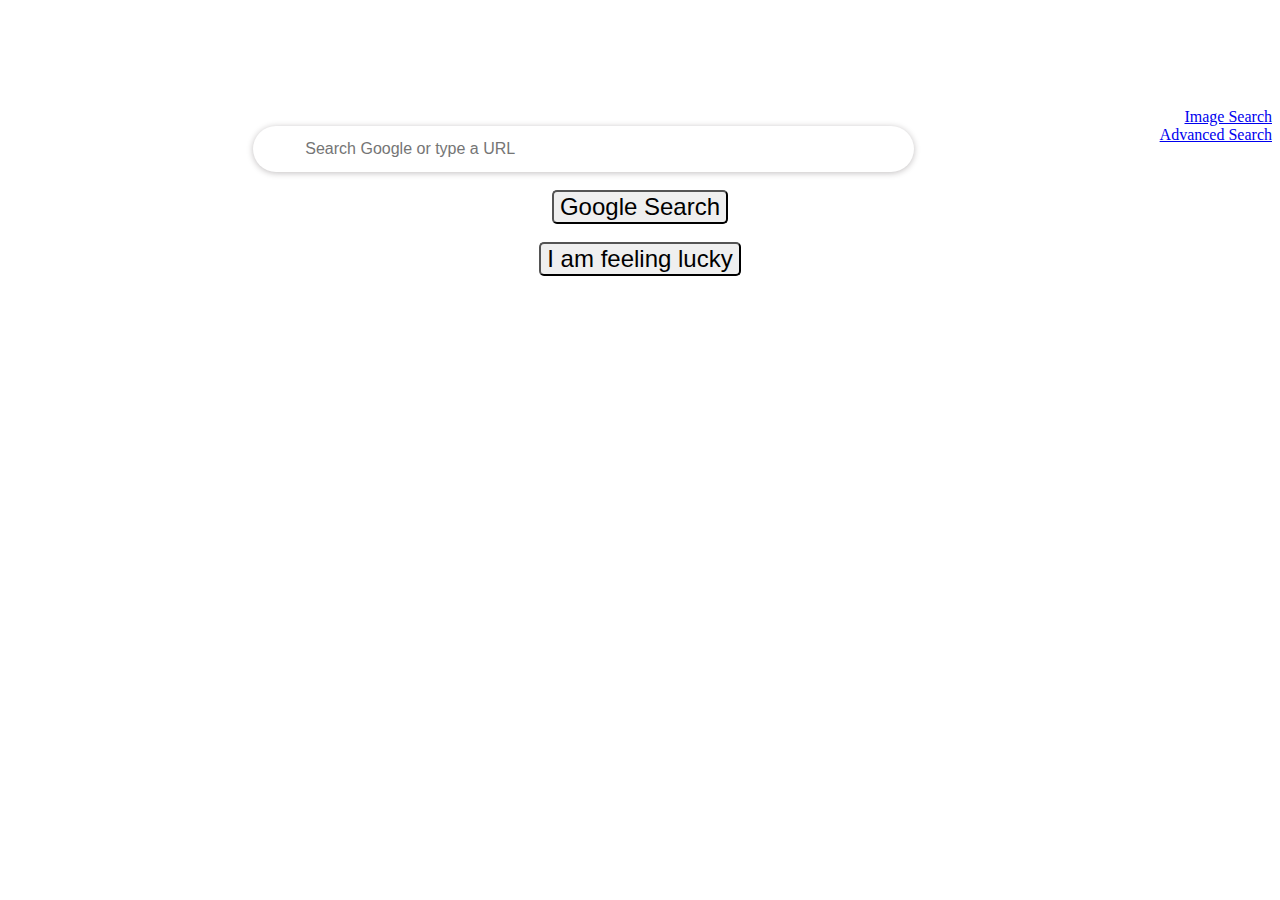
<file: index.html>
<!DOCTYPE html>
<html lang="en">
    <head>
        <title>Google Search</title>
        <link rel="stylesheet" href="styles.css">
    </head>
    <body>
        <a href="GoogleImageSearch.html" style="float: right;">Image Search</a>
        <br>
        <a href="GoogleAdvancedSearch.html" style="float: right;">Advanced Search</a>
        <form action="https://google.com/search">
            <input type="text" name="q" class="center-block" class="input-box" id="realbox" 
            type="search" autocomplete="off" spellcheck="false" aria-live="polite" 
            autofocus placeholder="Search Google or type a URL">
            <br>
            <input class="submit-box" class="center-block" type="submit" value="Google Search">
            <br>
	    <input type="submit" value="I am feeling lucky" name="btnI">
        </form>
    </body>
</html>
</file>
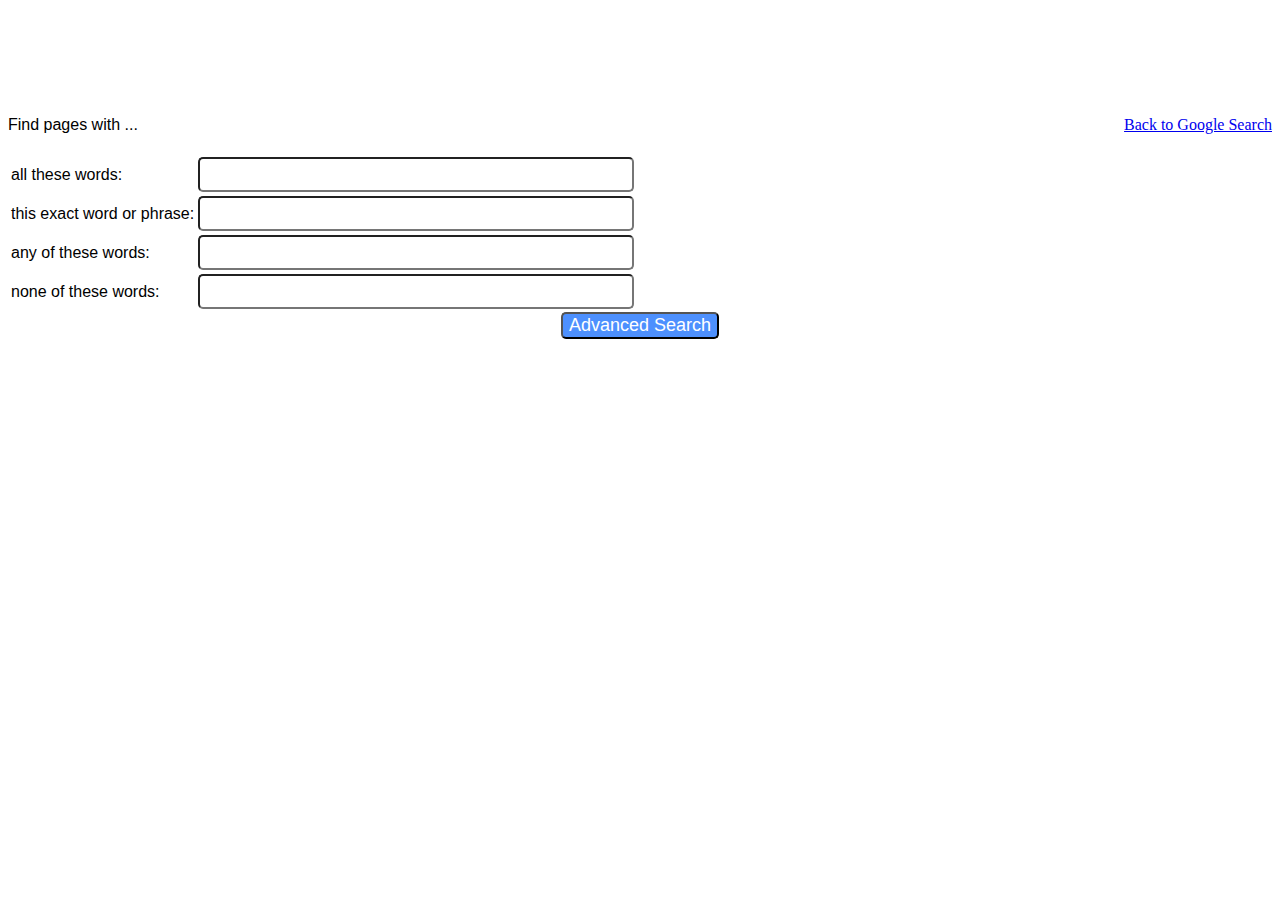
<file: GoogleAdvancedSearch.html>
<!DOCTYPE html>
<html lang="en">
    <head>
        <title>Google Advanced Search</title>
        <link rel="stylesheet" href="styles.css">
    </head>
    <body>
        <a href="index.html" style="float: right;">Back to Google Search</a>
        <p>
            Find pages with ...</p>
        </p>
        <form action="https://google.com/search">
            <table>
            <thead><th></th><th></th></thead>
            <tbody>
            <tr><td>all these words:</td><td><input type="text" name="q" id="adv-search-input"></td></tr>
            <tr><td>this exact word or phrase:</td><td><input type="text" name="as_epq" id="adv-search-input"></td></tr>
            <tr><td>any of these words:</td><td><input type="text" name="as_oq" id="adv-search-input"></td></tr>
            <tr><td>none of these words:</td><td><input type="text" name="as_eq" id="adv-search-input"></td></tr>
            </tbody>
            </table>
            <input type="hidden" name="as_qdr" value="all">
            <input type="submit" value="Advanced Search" style="background: #4D90FE; 
            color: white; font-family: Arial, Helvetica, sans-serif; font-size: 18px; font-weight: normal;">
        </form>
    </body>
</html>
</file>
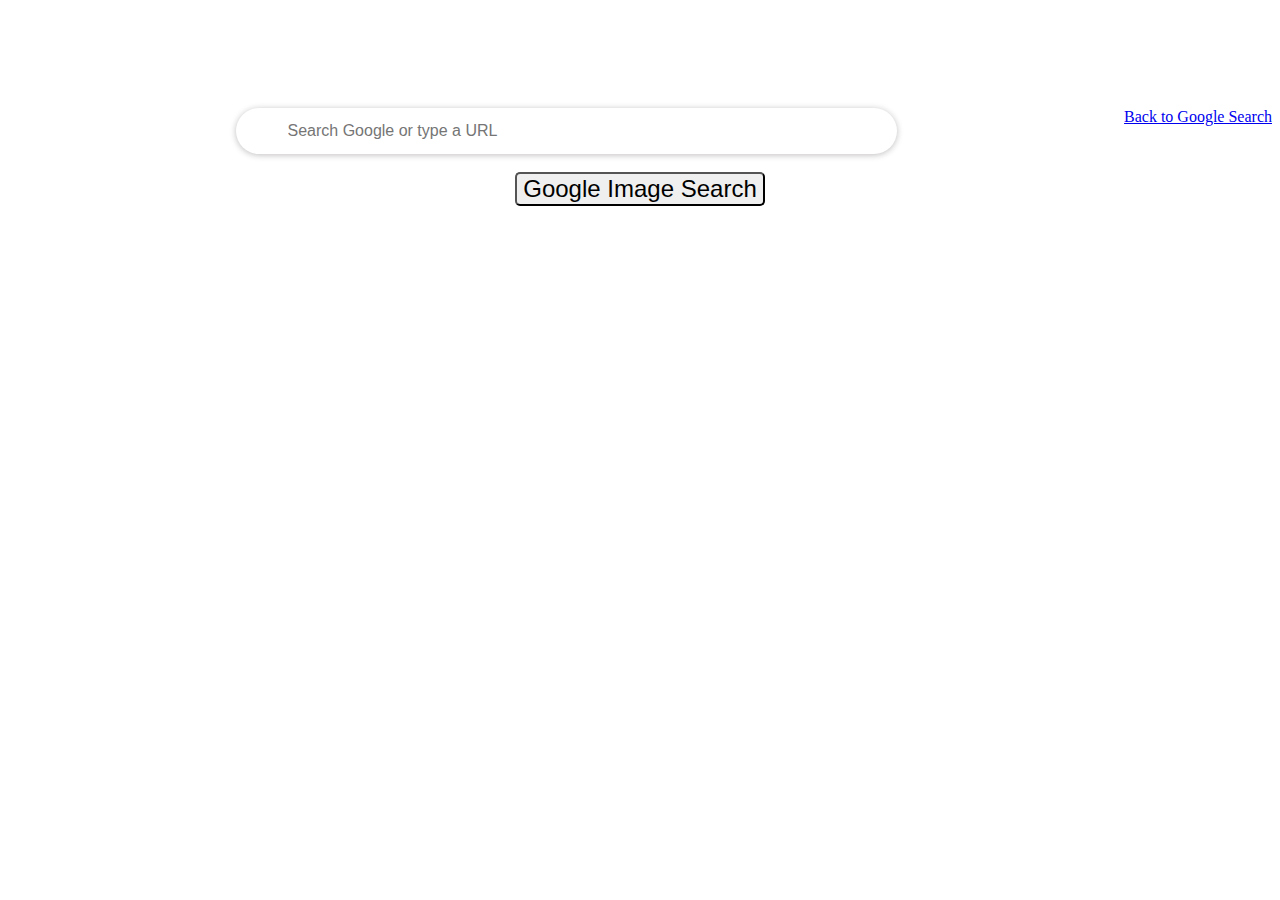
<file: GoogleImageSearch.html>
<!DOCTYPE html>
<html lang="en">
    <head>
        <title>Google Image Search</title>
        <link rel="stylesheet" href="styles.css">
    </head>
    <body>
        <a href="index.html" style="float: right;">Back to Google Search</a>
        <form action="https://images.google.com/images">
            <input type="text" name="q" class="center-block" class="input-box" id="realbox" 
            autocomplete="off" spellcheck="false" aria-live="polite" 
            autofocus placeholder="Search Google or type a URL">
            <br>
            <input class="center-block" type="submit" value="Google Image Search">
        </form>
    </body>
</html>
</file>
<file: styles.css>
.center-block {
    display: block;
    margin-right: auto;
    margin-left: auto;
}
input[type="text"]{
    border-radius:5px;
    -moz-border-radius:5px;
    -webkit-border-radius:5px;
}
input[type="submit"]{
    border-radius:5px;
    -moz-border-radius:5px;
    webkit-border-radius:5px;
    font-family: Arial, Helvetica, sans-serif;
    font-size: 24px; font-weight: normal;
    display: block;
    margin-right: auto;
    margin-left: auto;
}
input.input-box, textarea { 
    background: #4D90FE; 
    color: white; 
    font-family: Arial, Helvetica, sans-serif;
    font-size: 14px; font-weight: normal;
}
#realbox {
    background-color: white;
    border: none; 
    color: var(--search-box-text);
    display: block;
    outline: none;
    padding-inline-end: 48px;
    width: 561px;
    height: 44px;
    z-index: 2;
    border-radius:35px;
    -moz-border-radius:55px;
    -webkit-border-radius:55px;
    box-shadow: 0 1px 6px 0 rgba(32, 22, 26, .28);
    padding-inline-start: 52px;
    font-size: 16px;
}
#realbox-container {
    margin: 0 auto 0 auto;
    min-width: 410px;
    width: var(--content-width);
}
#realbox-input-wrapper {
    position: relative;
    z-index: 0;
}
html {
    margin-top: 100px;
}
#adv-search-input {
    font-family: Arial, Helvetica, sans-serif;
    font-weight: 16px;
    width:428px;
    height: 29px;
}
td {
    font-family: Arial, Helvetica, sans-serif;
    font-weight: 13px;
}
p {
    font-family: Arial, Helvetica, sans-serif;
    font-weight: 16px;
}
</file>
